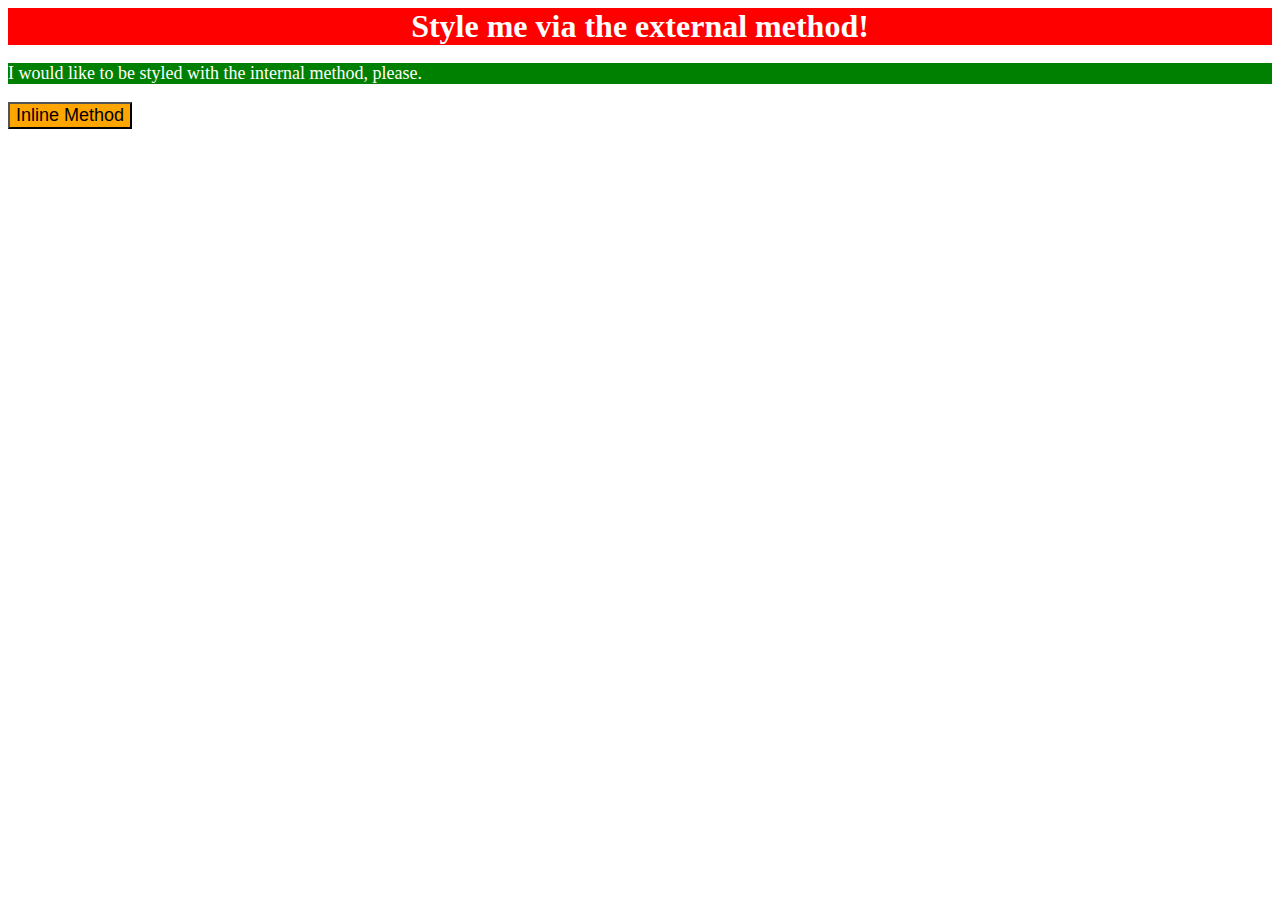
<file: foundations/intro-to-css/01-css-methods/index.html>
<!DOCTYPE html>
<html lang="en">
  <head>
    <meta charset="UTF-8">
    <meta http-equiv="X-UA-Compatible" content="IE=edge">
    <meta name="viewport" content="width=device-width, initial-scale=1.0">
    <title>Methods for Adding CSS</title>
    <link rel="stylesheet" href="./style.css">
    <style>
        p{
          background-color: green;
          font-size: 18px ;
          color: white;
        }
    </style>
  </head>
  <body>
    <div>Style me via the external method!</div>
    <p>I would like to be styled with the internal method, please.</p>
    <button style="background: orange; font-size: 18px">Inline Method</button>
  </body>
</html>
</file>
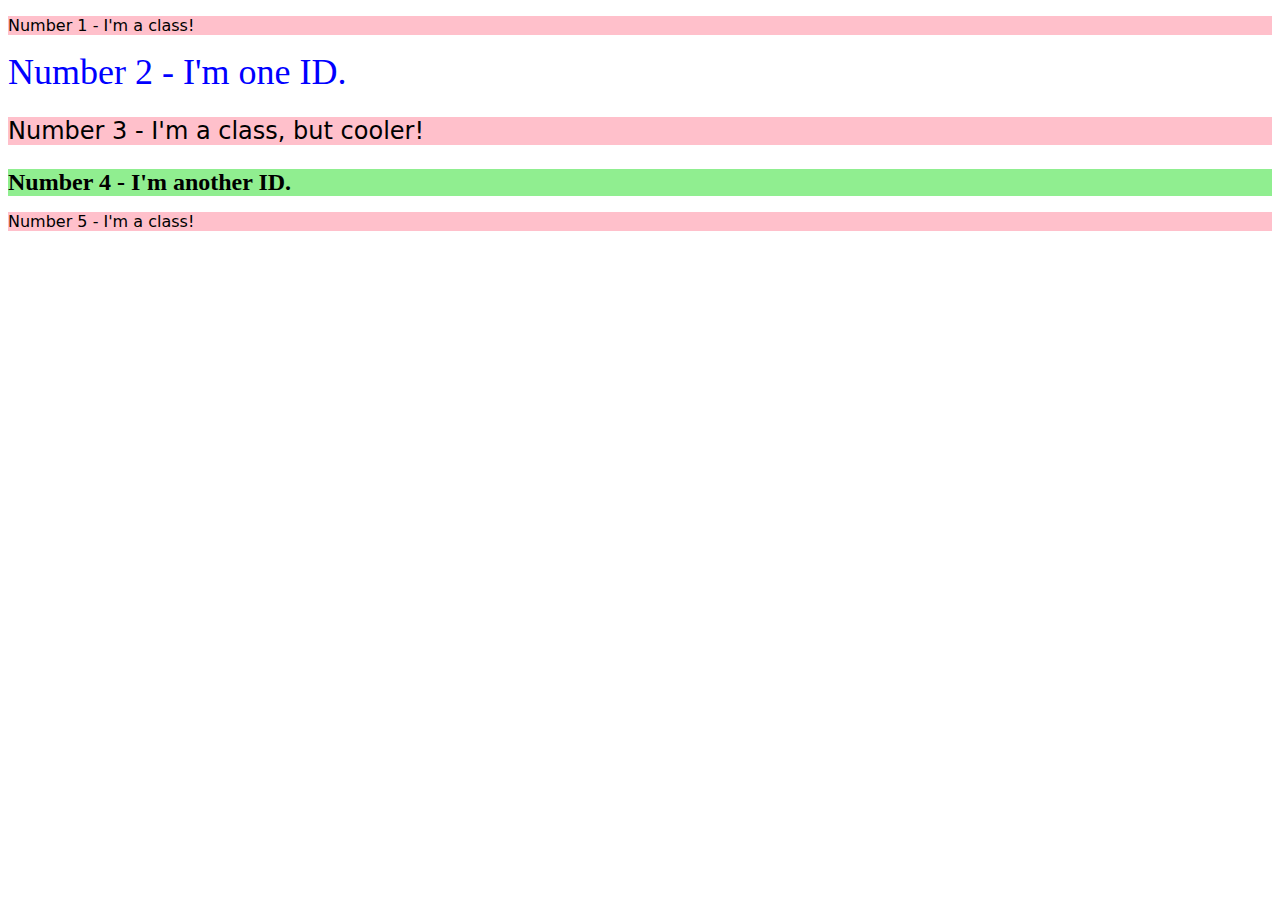
<file: foundations/intro-to-css/02-class-id-selectors/index.html>
<!DOCTYPE html>
<html lang="en">
  <head>
    <meta charset="UTF-8">
    <meta http-equiv="X-UA-Compatible" content="IE=edge">
    <meta name="viewport" content="width=device-width, initial-scale=1.0">
    <title>Class and ID Selectors</title>
    <link rel="stylesheet" href="style.css">
  </head>
  <body>
    <p class="odd">Number 1 - I'm a class!</p>
    <div id="two">Number 2 - I'm one ID.</div>
    <p class="odd adjust-font-size ">Number 3 - I'm a class, but cooler!</p>
    <div id="four">Number 4 - I'm another ID.</div>
    <p class="odd">Number 5 - I'm a class!</p>
  </body>
</html>
</file>
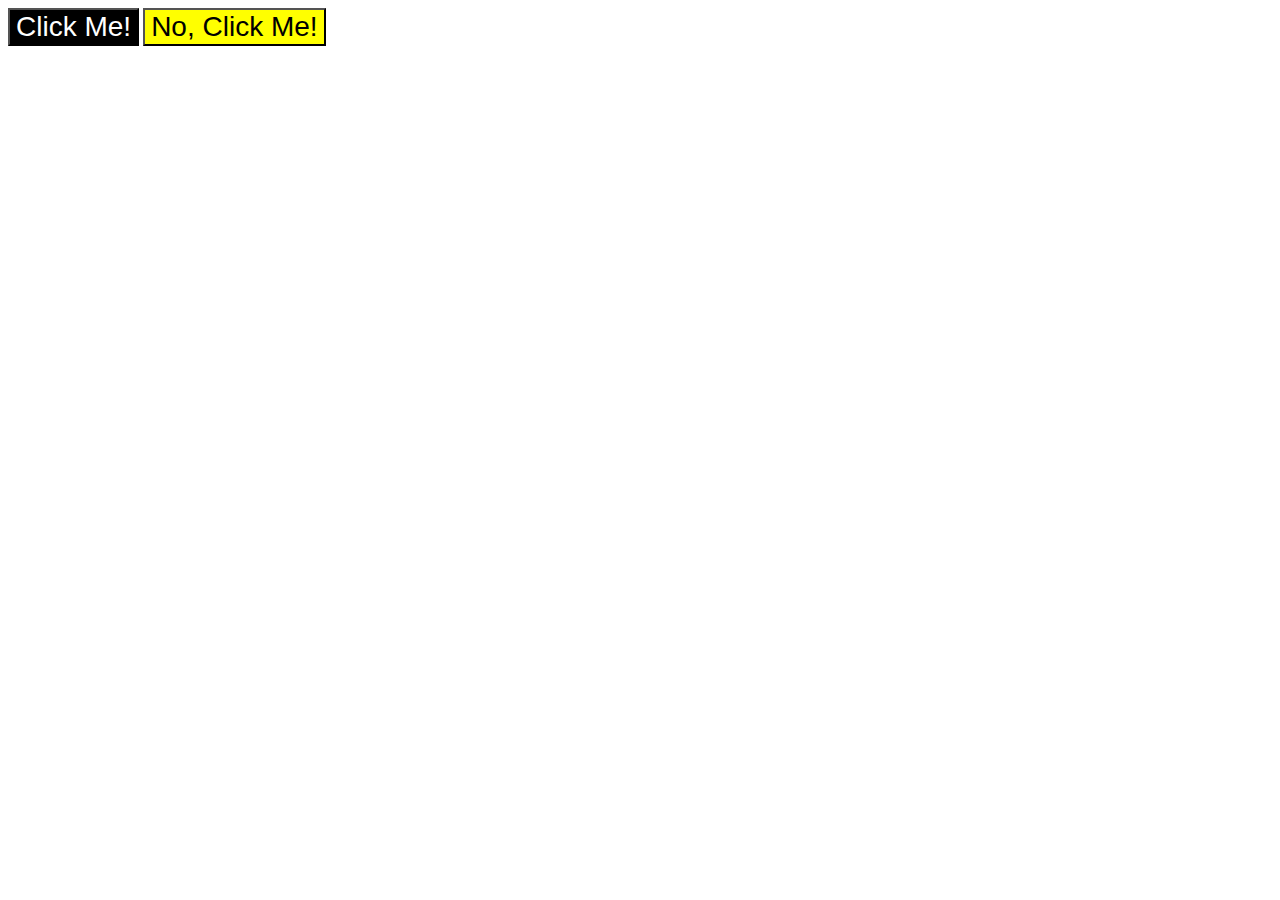
<file: foundations/intro-to-css/03-grouping-selectors/index.html>
<!DOCTYPE html>
<html lang="en">
  <head>
    <meta charset="UTF-8">
    <meta http-equiv="X-UA-Compatible" content="IE=edge">
    <meta name="viewport" content="width=device-width, initial-scale=1.0">
    <title>Grouping Selectors</title>
    <link rel="stylesheet" href="style.css">
  </head>
  <body>
    <button class="inverted">Click Me!</button>
    <button class="fancy">No, Click Me!</button>
  </body>
</html>
</file>
<file: foundations/intro-to-css/01-css-methods/style.css>
div{
    background-color: red;
    color: white;
    font-size: 32px;
    text-align: center;
    font-weight: bold;
    

}
</file>
<file: foundations/intro-to-css/02-class-id-selectors/style.css>
.odd{
    background-color: #FFC0CB;
    font-family: Verdana,Dejavu Sans,sans-serif;
}
#two{
    color: #0000FF;
    font-size: 36px;

}
.adjust-font-size{
    font-size: 24px;
}
#four{
    background-color: #90ee90;
    font-size: 24px;
    font-weight: bold;
}
</file>
<file: foundations/intro-to-css/03-grouping-selectors/style.css>
.inverted,.fancy{
    font-size: 28px;
    font-family: Helvetica,"Times New Roman",sans-serif;
}
.inverted{
    background-color: black;
    color: white;
}
.fancy{
    background-color: yellow;
}
</file>
